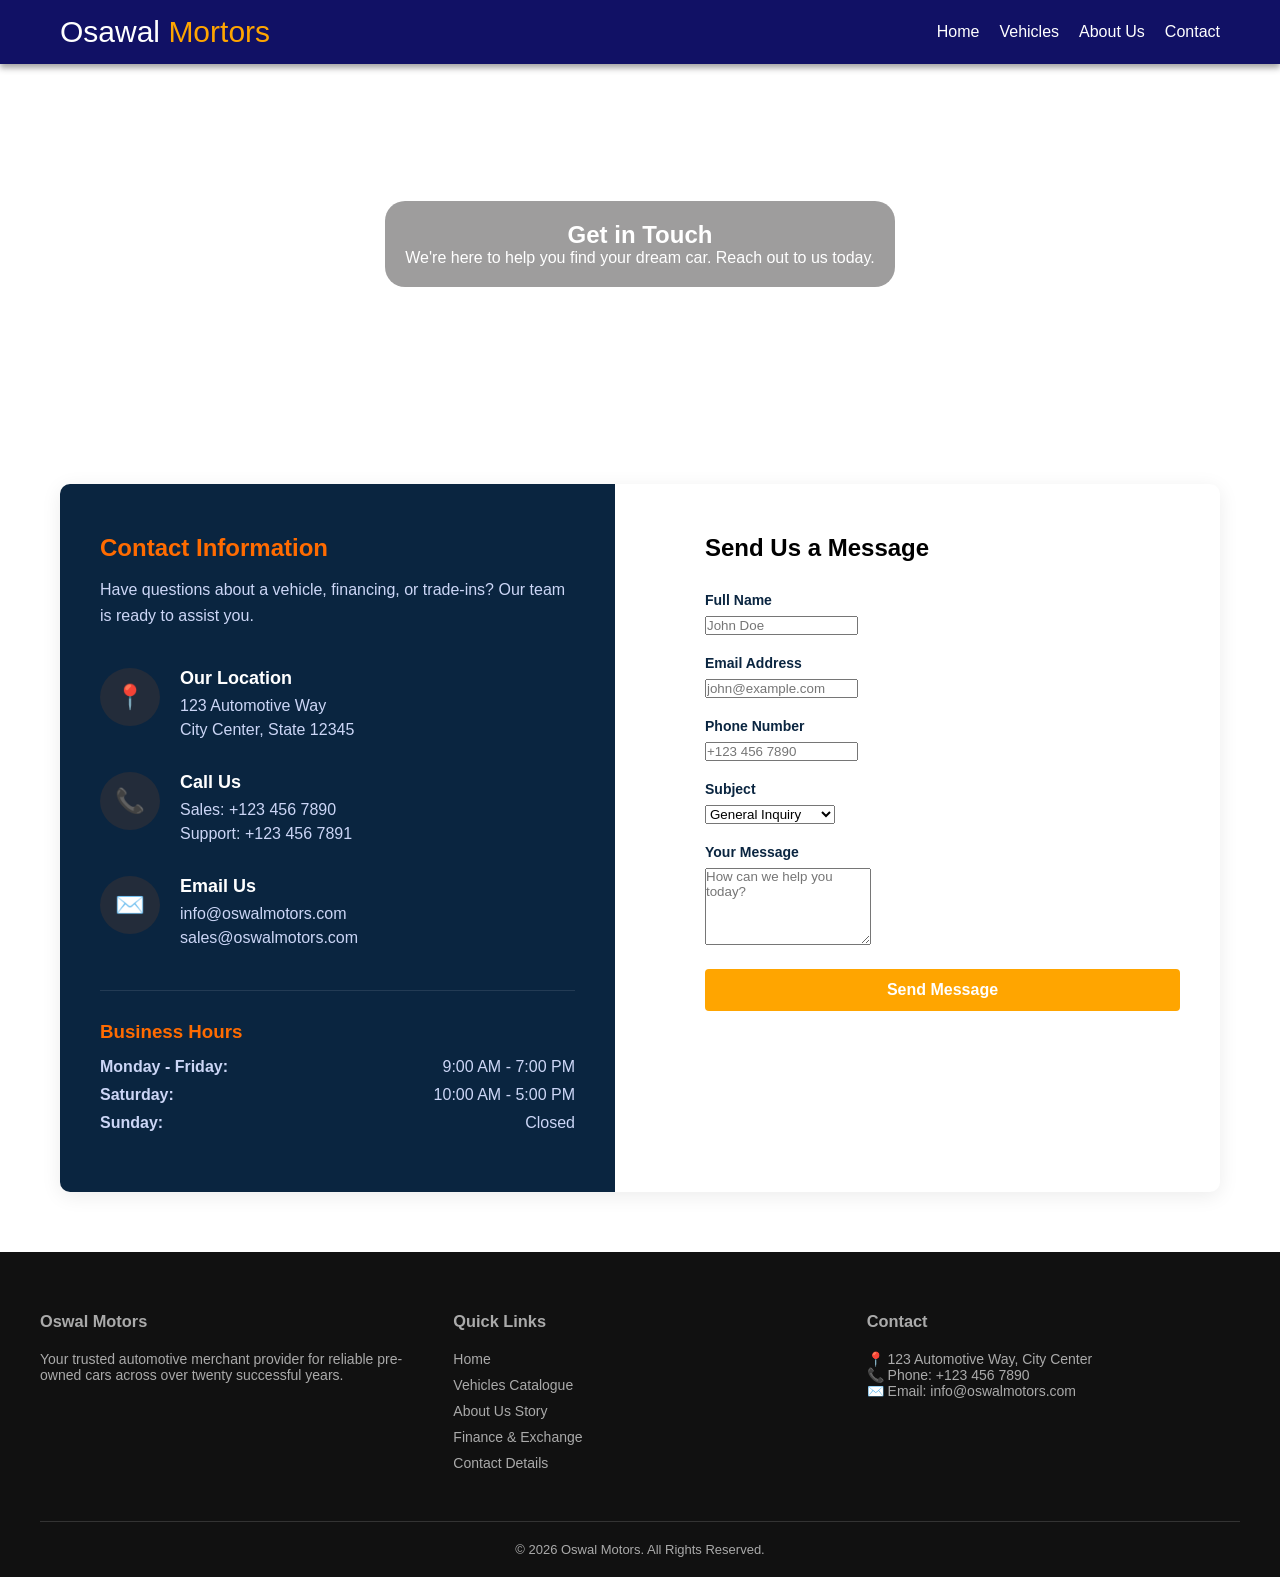
<file: contact.html>
<!DOCTYPE html>
<html lang="en">

<head>
    <meta charset="UTF-8">
    <meta name="viewport" content="width=device-width, initial-scale=1.0">
    <title>Oswal Mortors | Contact</title>
    <link rel="stylesheet" href="assets/index.css">
    <link rel="stylesheet" href="assets/style.css">
</head>

<body>
    <header>
        <div class="nav-container">
            <div class="logo"><a href="index.html" class="a2">Osawal <span class="span1">Mortors</span></a></div>
            <nav>
                <ul>
                    <li><a href="index.html" class="a1">Home</a></li>
                    <li><a href="vehicle.html" class="a1">Vehicles</a></li>
                    <li><a href="AboutUs.html" class="a1">About Us</a></li>
                    <li><a href="contact.html" class="a1">Contact</a></li>
                </ul>
            </nav>
        </div>
    </header>

    <section class="contact-hero">
        <div class="hero-content">
            <h1>Get in Touch</h1>
            <p>We're here to help you find your dream car. Reach out to us today.</p>
        </div>
    </section>

    <section class="container">
        <div class="contact-wrapper">
            <div class="contact-info-panel">
                <h2 class="section-title2">Contact Information</h2>
                <p>Have questions about a vehicle, financing, or trade-ins? Our team is ready to assist you.</p>

                <div class="contact-detail-box">
                    <div class="contact-icon">📍</div>
                    <div>
                        <h3>Our Location</h3>
                        <p>123 Automotive Way<br>City Center, State 12345</p>
                    </div>
                </div>

                <div class="contact-detail-box">
                    <div class="contact-icon">📞</div>
                    <div>
                        <h3>Call Us</h3>
                        <p>Sales: +123 456 7890<br>Support: +123 456 7891</p>
                    </div>
                </div>

                <div class="contact-detail-box">
                    <div class="contact-icon">✉️</div>
                    <div>
                        <h3>Email Us</h3>
                        <p>info@oswalmotors.com<br>sales@oswalmotors.com</p>
                    </div>
                </div>

                <div class="business-hours">
                    <h3>Business Hours</h3>
                    <p><strong>Monday - Friday:</strong> 9:00 AM - 7:00 PM</p>
                    <p><strong>Saturday:</strong> 10:00 AM - 5:00 PM</p>
                    <p><strong>Sunday:</strong> Closed</p>
                </div>
            </div>

            <div class="contact-form-panel">
                <h2 class="section-title2">Send Us a Message</h2>
                <form class="contact-form">
                    <div class="form-group">
                        <label for="name">Full Name</label>
                        <input type="text" id="name" name="name" placeholder="John Doe" required>
                    </div>

                    <div class="form-group">
                        <label for="email">Email Address</label>
                        <input type="email" id="email" name="email" placeholder="john@example.com" required>
                    </div>

                    <div class="form-group">
                        <label for="phone">Phone Number</label>
                        <input type="tel" id="phone" name="phone" placeholder="+123 456 7890">
                    </div>

                    <div class="form-group">
                        <label for="subject">Subject</label>
                        <select id="subject" name="subject">
                            <option value="general">General Inquiry</option>
                            <option value="sales">Vehicle Sales</option>
                            <option value="finance">Financing Options</option>
                            <option value="tradein">Trade-In Inquiry</option>
                        </select>
                    </div>

                    <div class="form-group">
                        <label for="message">Your Message</label>
                        <textarea id="message" name="message" rows="5" placeholder="How can we help you today?"
                            required></textarea>
                    </div>

                    <button type="submit" class="btn btn-primary" style="width: 100%; font-size: 16px;">Send Message</button>
                </form>
            </div>
        </div>
    </section>

    <footer>
            <div class="footer-grid">
                <div class="footer-col">
                    <h3>Oswal Motors</h3>
                    <p>Your trusted automotive merchant provider for reliable pre-owned cars across over twenty
                        successful years.</p>
                </div>
                <div class="footer-col">
                    <h3>Quick Links</h3>
                    <ul>
                        <li><a href="index.html">Home</a></li>
                        <li><a href="vehicle.html">Vehicles Catalogue</a></li>
                        <li><a href="AboutUs.html">About Us Story</a></li>
                        <li><a href="finance.html">Finance & Exchange</a></li>
                        <li><a href="contact.html">Contact Details</a></li>
                    </ul>
                </div>
                <div class="footer-col">
                    <h3>Contact</h3>
                    <p>📍 123 Automotive Way, City Center</p>
                    <p>📞 Phone: +123 456 7890</p>
                    <p>✉️ Email: info@oswalmotors.com</p>
                </div>
            </div>
            <div class="copyright">
                &copy; 2026 Oswal Motors. All Rights Reserved.
            </div>
        </footer>






</body>

</html>
</file>
<file: assets/index.css>
*{
    margin: 0;
    padding: 0;
    box-sizing: border-box;
    font-family: 'Gill Sans', 'Gill Sans MT', Calibri, 'Trebuchet MS', sans-serif;

}
.container {
    max-width: 1200px;
    margin: 0 auto;
    padding: 60px 20px;
}
.nav-container{
    max-width: 1200px;
    margin: 0 auto;
    display: flex;
    justify-content: space-between;
    align-items: center;
    padding: 15px 20px;

}
header{
    background-color: rgb(17, 17, 101);
    position: sticky;
    top: 0;
    box-shadow: 0 4px 6px rgba(46, 44, 44, 0.427);
}
nav ul{
    display: flex;
    list-style: none;

}
nav ul li{
    margin-left: 20px;
}

nav ul li a{
    color: white;
    text-decoration: none;

}

.a1:hover{
    color: orange;
}

.logo{
    font-size: 30px;
}

.a2{
    color: white;
    text-decoration: none;
}
.span1{
    color: orange;
}
.hero {
    background: url('https://images.unsplash.com/photo-1568605117036-5fe5e7bab0b7?auto=format&fit=crop&q=80&w=1920') no-repeat center center/cover;
    height: 80vh;
    display: flex;
    align-items: center;
    color: #FFFFFF;
    text-align: center;
}
.hero-content {
    max-width: 800px;
    margin: 0 auto;
    padding: 20px;
    background-color: rgba(39, 37, 37, 0.447);
    border-radius: 20px;
}

.hero h1 {
    font-size: 48px;
    margin-bottom: 15px;
    text-transform: uppercase;
    color: white;
}

.hero p {
    font-size: 20px;
    margin-bottom: 30px;
    color: #CCD6F6;
}

.hero-buttons .btn {
    margin: 10px;
}
.btn {
    display: inline-block;
    padding: 12px 24px;
    border-radius: 4px;
    text-decoration: none;
    font-weight: bold;
    
    text-align: center;
    border: none;
    cursor: pointer;
}

.btn-primary {
    background-color: orange;
    color: white;
}

.btn-primary:hover {
    background-color: rgb(188, 126, 11);
}

.btn-secondary {
    background-color: rgb(243, 50, 50);
    color: white;
}

.btn-secondary:hover {
    background-color: rgb(164, 7, 7);
}

.btn-whatsapp {
    background-color: rgb(2, 200, 2);
    color: white;
}

.btn-whatsapp:hover {
    background-color: #07632a;
}

.section-title {
    text-align: center;
    font-size: 32px;
    margin-bottom: 40px;
    color: white;
    position: relative;
}
.features-grid {
    display: grid;
    grid-template-columns: repeat(auto-fit, minmax(250px, 1fr));
    gap: 30px;
    margin-top: 20px;
}

.feature-card {
    background: white;
    padding: 30px;
    text-align: center;
    border-radius: 6px;
    box-shadow: 0 4px 15px rgba(0,0,0,0.05);
    border-top: 4px solid #0A2540;
}

.feature-icon {
    font-size: 40px;
    color: #FF6B00;
    margin-bottom: 15px;
}

.feature-card h3 {
    margin-bottom: 10px;
    color: #0A2540;
}

/* --- Vehicle Grid Cards --- */
.vehicle-grid {
    display: grid;
    grid-template-columns: repeat(auto-fit, minmax(300px, 1fr));
    gap: 30px;
}

.vehicle-card {
    background: white;
    border-radius: 8px;
    overflow: hidden;
    box-shadow: 0 4px 15px rgba(0,0,0,0.05);
    border: 1px solid #E2E8F0;
}

.vehicle-img {
    width: 100%;
    height: 200px;
    object-fit: cover;
    background-color: #ddd;
}

.vehicle-info {
    padding: 20px;
}

.vehicle-brand {
    font-size: 14px;
    text-transform: uppercase;
    color: #777;
    font-weight: bold;
}

.vehicle-title {
    font-size: 20px;
    color: #0A2540;
    margin-bottom: 15px;
}

.vehicle-specs {
    display: grid;
    grid-template-columns: 1fr 1fr;
    gap: 10px;
    font-size: 14px;
    color: #555;
    margin-bottom: 20px;
    border-bottom: 1px solid #ddd;
    padding-bottom: 15px;
}

.vehicle-price {
    font-size: 22px;
    font-weight: bold;
    color: #FF6B00;
    margin-bottom: 15px;
}
.section-title2{
    color: black;
}

.btn2{
    display: inline-block;
    padding: 12px 24px;
    border-radius: 4px;
    text-decoration: none;
    font-weight: bold;
    
    text-align: center;
    border: none;
    cursor: pointer;
    color: white;
    background-color:  #0A2540;
}

.btn2:hover{
    background-color:  #063c73;
}
.stats-section {
    background-color:#0A2540;
    color:  #FFFFFF;
    text-align: center;
}

.stats-grid {
    display: grid;
    grid-template-columns: repeat(auto-fit, minmax(200px, 1fr));
    gap: 30px;
}

.stat-item h2 {
    font-size: 42px;
    color:  #FF6B00;
}
.info-split {
    display: grid;
    grid-template-columns: repeat(auto-fit, minmax(450px, 1fr));
    gap: 40px;
    align-items: center;
}

.info-content h2 {
    font-size: 28px;
    margin-bottom: 20px;
    color: #0A2540;
}

.info-content p {
    margin-bottom: 25px;
    color: #555;
}

footer {
    background-color: #111111;
    color: #AAA;
    padding: 60px 20px 20px;
    font-size: 14px;
}

.footer-grid {
    max-width: 1200px;
    margin: 0 auto;
    display: grid;
    grid-template-columns: repeat(auto-fit, minmax(220px, 1fr));
    gap: 40px;
    border-bottom: 1px solid #333;
    padding-bottom: 40px;
}

.footer-col h3 {
    color: var(--text-light);
    margin-bottom: 20px;
}

.footer-col ul {
    list-style: none;
}

.footer-col ul li {
    margin-bottom: 10px;
}

.footer-col ul li a {
    color: #AAA;
    text-decoration: none;
    transition: color 0.3s;
}

.footer-col ul li a:hover {
    color: #FF6B00;
}

.copyright {
    text-align: center;
    margin-top: 20px;
    font-size: 13px;
}
</file>
<file: assets/style.css>
.about-hero {
    background: url('https://images.unsplash.com/photo-1552519507-da3b142c6e3d?auto=format&fit=crop&q=80&w=1920') no-repeat center center/cover;
    height: 50vh;
    display: flex;
    align-items: center;
    justify-content: center;
    color: white;
    text-align: center;
}

.about-img {
    width: 100%;
    border-radius: 8px;
    box-shadow: 0 10px 20px rgba(0,0,0,0.1);
    object-fit: cover;
    height: 100%;
    min-height: 400px;
}

.values-grid {
    display: grid;
    grid-template-columns: repeat(auto-fit, minmax(300px, 1fr));
    gap: 30px;
    padding: 20px 0;
}

.value-card {
    background: white;
    padding: 40px 30px;
    text-align: center;
    border-radius: 8px;
    box-shadow: 0 4px 15px rgba(0,0,0,0.05);
    border-bottom: 4px solid #FF6B00;
}

.value-icon {
    font-size: 50px;
    margin-bottom: 20px;
    
}

.info-content{

    padding: 10px;
    border-radius: 10px;
    background-color:  rgba(247, 243, 243, 0.659);
    box-shadow: 0 10px 20px rgba(0,0,0,0.1);
}

/*contact page */

.contact-hero {
    background: url('https://images.unsplash.com/photo-1596526131083-e8c633c948d2?auto=format&fit=crop&q=80&w=1920') no-repeat center center/cover;
    height: 40vh;
    display: flex;
    align-items: center;
    justify-content: center;
    color: white;
    text-align: center;
}

.contact-wrapper {
    display: grid;
    grid-template-columns: repeat(auto-fit, minmax(400px, 1fr));
    gap: 50px;
    background: #fff;
    border-radius: 10px;
    box-shadow: 0 4px 20px rgba(0,0,0,0.08);
    overflow: hidden;
}

.contact-info-panel {
    background-color: #0A2540;
    color: white;
    padding: 50px 40px;
}

.contact-info-panel .section-title2 {
    color: #FF6B00;
    margin-bottom: 15px;
}

.contact-info-panel > p {
    color: #CCD6F6;
    margin-bottom: 40px;
    line-height: 1.6;
}

.contact-detail-box {
    display: flex;
    align-items: flex-start;
    margin-bottom: 30px;
}

.contact-icon {
    font-size: 24px;
    margin-right: 20px;
    background: rgba(255, 107, 0, 0.1);
    padding: 15px;
    border-radius: 50%;
    color: #FF6B00;
}

.contact-detail-box h3 {
    font-size: 18px;
    margin-bottom: 5px;
    color: white;
}

.contact-detail-box p {
    color: #CCD6F6;
    line-height: 1.5;
}

.business-hours {
    margin-top: 40px;
    padding-top: 30px;
    border-top: 1px solid rgba(255,255,255,0.1);
}

.business-hours h3 {
    color: #FF6B00;
    margin-bottom: 15px;
}

.business-hours p {
    color: #CCD6F6;
    margin-bottom: 10px;
    display: flex;
    justify-content: space-between;
}

.contact-form-panel {
    padding: 50px 40px;
}

.contact-form-panel .section-title2 {
    margin-bottom: 30px;
}

.contact-form .form-group {
    margin-bottom: 20px;
}

.contact-form label {
    display: block;
    margin-bottom: 8px;
    color: #0A2540;
    font-weight: bold;
    font-size: 14px;
}
</file>
